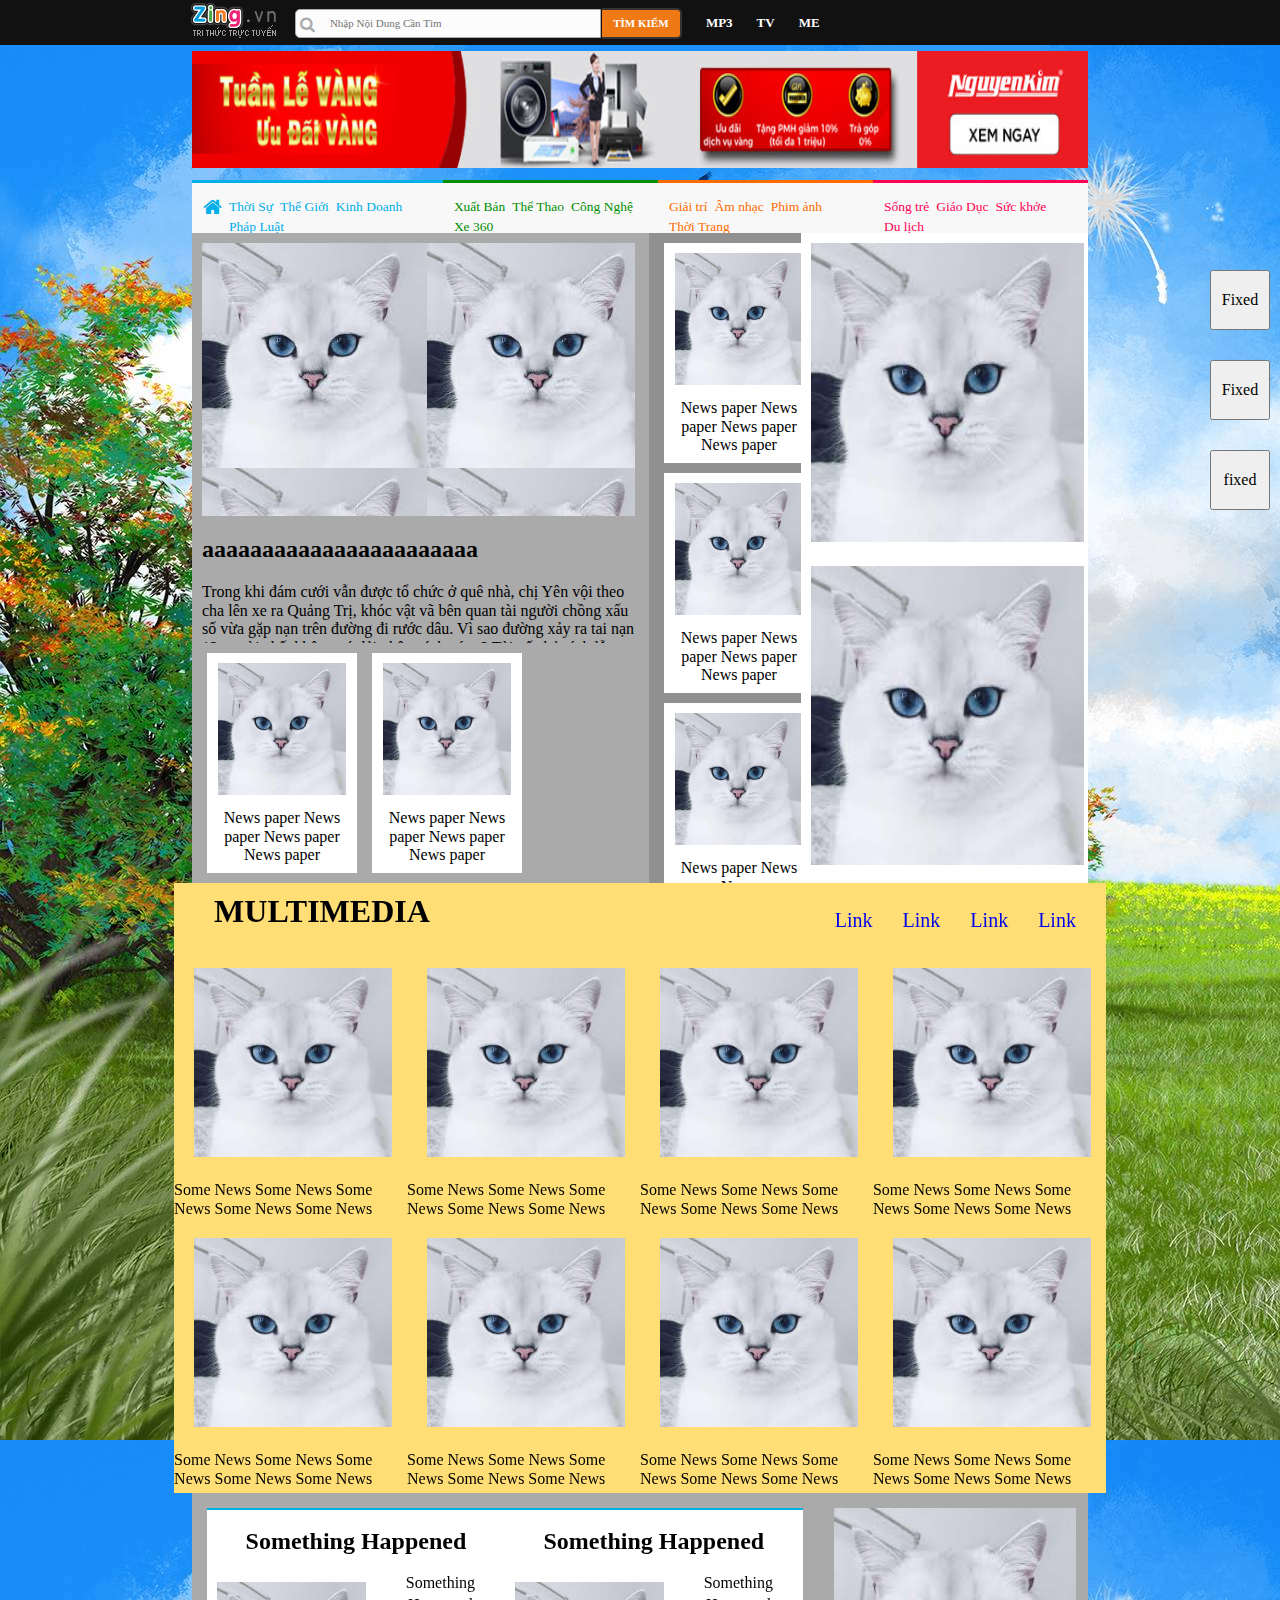
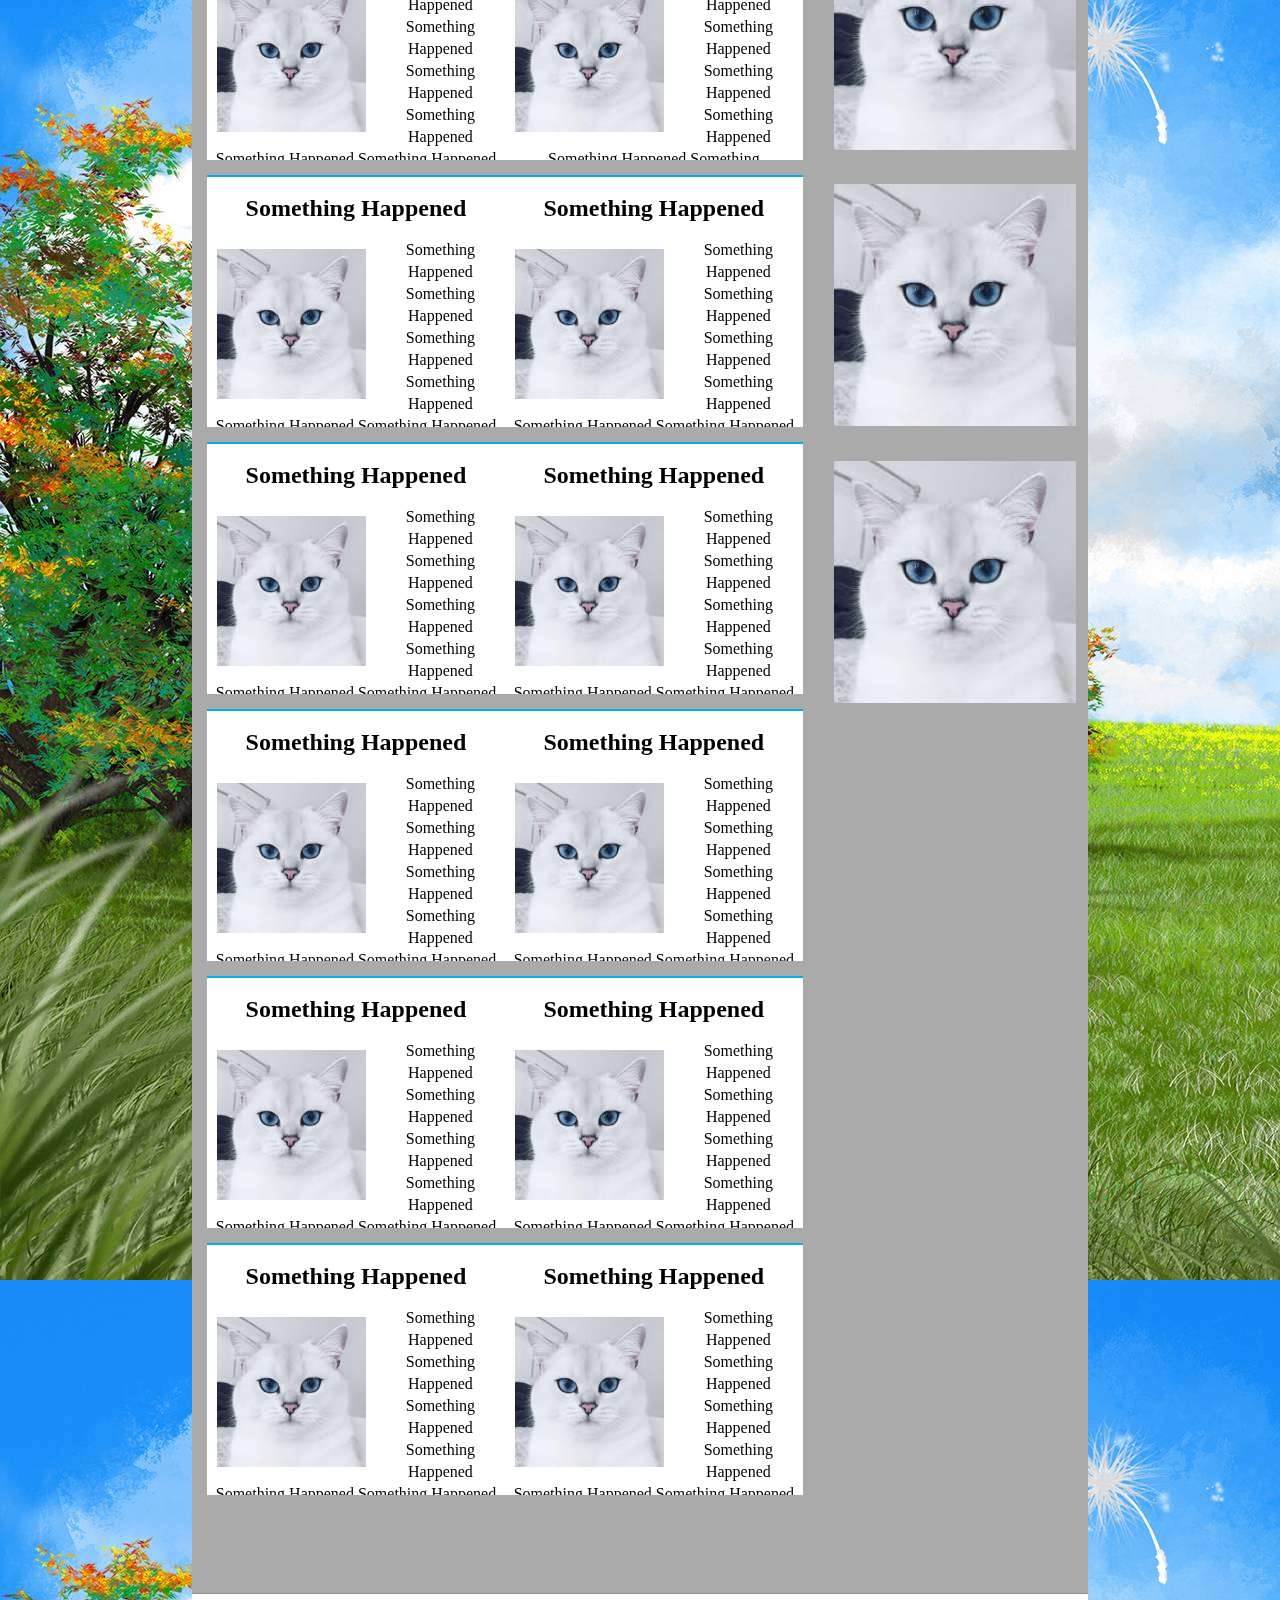
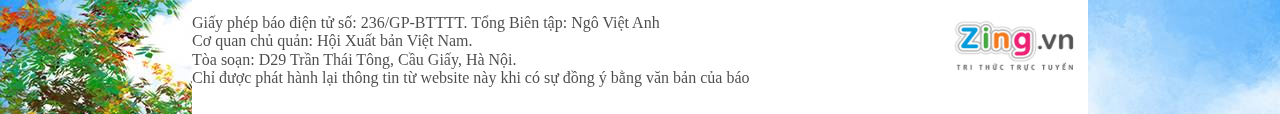
<file: Day4/index.html>
<!DOCTYPE html>
<html lang="en">
<head>
    <meta charset="UTF-8">
    <title>ZingMe</title>
    <link rel="stylesheet" href="normalize.css">
    <link rel="stylesheet" href="style/style.css">
</head>
<body>
<div class="wrap">
    <div class="header">
        <div class="topbar">
            <img src="img/logo1.png" alt="" class="logo">
            <div class="search">
                <span class="fa fa-search"></span>
                <input placeholder="Nhập Nội Dung Cần Tìm">
                <button id="search-but">TÌM KIẾM</button>
                <a href="#" class="header-link">MP3</a>
                <a href="#" class="header-link">TV</a>
                <a href="#" class="header-link">ME</a>
            </div>
        </div>
        <div class="image">
        </div>
    </div>
    <div class="content">
        <div class="menu" id="menu1">
            <ul style="list-style: none">
                <li><a href="#"><span class="fa fa-home" style="font-size: 20px"></span></a></li>
                <li><a href="#">Thời Sự</a></li>
                <li><a href="#">Thế Giới</a></li>
                <li><a href="#">Kinh Doanh</a></li>
                <li><a href="#">Pháp Luật</a></li>
            </ul>
        </div>
        <div class="menu" id="menu2">
            <ul>
                <li><a href="#">Xuất Bản</a></li>
                <li><a href="#">Thể Thao</a></li>
                <li><a href="#">Công Nghệ</a></li>
                <li><a href="#">Xe 360</a></li>
            </ul>
        </div>
        <div class="menu" id="menu3">
            <ul>
                <li><a href="#">Giải trí</a></li>
                <li><a href="#">Âm nhạc</a></li>
                <li><a href="#">Phim ảnh</a></li>
                <li><a href="#">Thời Trang</a></li>
            </ul>
        </div>
        <div class="menu" id="menu4">
            <ul>
                <li><a href="#">Sống trẻ</a></li>
                <li><a href="#">Giáo Dục</a></li>
                <li><a href="#">Sức khởe</a></li>
                <li><a href="#">Du lịch</a></li>
            </ul>
        </div>

        <div class="content-row1">
            <div class="row1-col1">
                <div id="row1-mainItem">
                    <div style="width: 99%;height: 70%;background: url('img/cat.jpg');"></div>
                    <h2>aaaaaaaaaaaaaaaaaaaaaaa</h2>
                    Trong khi đám cưới vẫn được tổ chức ở quê nhà, chị Yên vội theo cha lên xe ra Quảng Trị, khóc vật vã bên quan tài người chồng xấu số vừa gặp nạn trên đường đi rước dâu.

                    Vì sao đường xảy ra tai nạn 13 người chết không có dải phân cách cứng?  Tài xế chở sính lễ rước dâu kể lúc ôtô 16 chỗ lao vào xe đầu kéo
                </div>
                <div class="miniItem1">
                    <img src="img/cat.jpg" alt="">
                    News paper
                    News paper
                    News paper
                    News paper
                </div>
                <div class="miniItem1">
                    <img src="img/cat.jpg" alt="">
                    News paper
                    News paper
                    News paper
                    News paper
                </div>
                <div class="miniItem1">
                    <img src="img/cat.jpg" alt="">
                    News paper
                    News paper
                    News paper
                    News paper
                </div>
            </div>
            <div class="row1-col2">
                <div class="miniItem1">
                    <img src="img/cat.jpg" alt="">
                    News paper
                    News paper
                    News paper
                    News paper
                </div>
                <div class="miniItem1">
                    <img src="img/cat.jpg" alt="">
                    News paper
                    News paper
                    News paper
                    News paper
                </div>
                <div class="miniItem1">
                    <img src="img/cat.jpg" alt="">
                    News paper
                    News paper
                    News paper
                    News paper
                </div>
                <div class="miniItem1">
                    <img src="img/cat.jpg" alt="">
                    News paper
                    News paper
                    News paper
                    News paper
                </div>
                <div class="miniItem1">
                    <img src="img/cat.jpg" alt="">
                    News paper
                    News paper
                    News paper
                    News paper
                </div>
                <div class="miniItem1">
                    <img src="img/cat.jpg" alt="">
                    News paper
                    News paper
                    News paper
                    News paper
                </div>
            </div>
            <div class="row1-col3">
                <img src="img/cat.jpg"class="qq" alt="">
                <img src="img/cat.jpg"class="qq" alt="">
            </div>
        </div>
        <div class="content-row2">
            <h1>MULTIMEDIA</h1>
            <ul style="float: right">
                <li><a href="#">Link</a></li>
                <li><a href="#">Link</a></li>
                <li><a href="#">Link</a></li>
                <li><a href="#">Link</a></li>
            </ul>
            <div style="clear: both"></div>
            <div class="row2-item">
                <img src="img/cat.jpg" alt="">
                Some News
                Some News
                Some News
                Some News
                Some News

            </div>
            <div class="row2-item">
                <img src="img/cat.jpg" alt="">
                Some News
                Some News
                Some News
                Some News
                Some News

            </div>
            <div class="row2-item">
                <img src="img/cat.jpg" alt="">
                Some News
                Some News
                Some News
                Some News
                Some News

            </div>
            <div class="row2-item">
                <img src="img/cat.jpg" alt="">
                Some News
                Some News
                Some News
                Some News
                Some News

            </div>
            <div class="row2-item">
                <img src="img/cat.jpg" alt="">
                Some News
                Some News
                Some News
                Some News
                Some News

            </div>
            <div class="row2-item">
                <img src="img/cat.jpg" alt="">
                Some News
                Some News
                Some News
                Some News
                Some News

            </div>
            <div class="row2-item">
                <img src="img/cat.jpg" alt="">
                Some News
                Some News
                Some News
                Some News
                Some News

            </div>
            <div class="row2-item">
                <img src="img/cat.jpg" alt="">
                Some News
                Some News
                Some News
                Some News
                Some News

            </div>
        </div>
        <div class="content-row3">
            <div id="row3-col1">
                <div class="row3-item">
                    <div class="row3-miniItem">
                        <h2>Something Happened</h2>
                        <img src="img/cat.jpg" alt="">
                        Something Happened
                        Something Happened
                        Something Happened
                        Something Happened
                        Something Happened
                        Something Happened
                    </div>
                    <div class="row3-miniItem">
                        <h2>Something Happened</h2>
                        <img src="img/cat.jpg" alt="">
                        Something Happened
                        Something Happened
                        Something Happened
                        Something Happened
                        Something Happened
                        Something HappenedSomething Happened

                    </div>
                </div>
                <div class="row3-item">
                    <div class="row3-miniItem">
                        <h2>Something Happened</h2>
                        <img src="img/cat.jpg" alt="">
                        Something Happened
                        Something Happened
                        Something Happened
                        Something Happened
                        Something Happened
                        Something Happened
                    </div>
                    <div class="row3-miniItem">
                        <h2>Something Happened</h2>
                        <img src="img/cat.jpg" alt="">
                        Something Happened
                        Something Happened
                        Something Happened
                        Something Happened
                        Something Happened
                        Something Happened
                    </div>
                </div>
                <div class="row3-item">
                    <div class="row3-miniItem">
                        <h2>Something Happened</h2>
                        <img src="img/cat.jpg" alt="">
                        Something Happened
                        Something Happened
                        Something Happened
                        Something Happened
                        Something Happened
                        Something Happened
                    </div>
                    <div class="row3-miniItem">
                        <h2>Something Happened</h2>
                        <img src="img/cat.jpg" alt="">
                        Something Happened
                        Something Happened
                        Something Happened
                        Something Happened
                        Something Happened
                        Something Happened
                    </div>
                </div>
                <div class="row3-item">
                    <div class="row3-miniItem">
                        <h2>Something Happened</h2>
                        <img src="img/cat.jpg" alt="">
                        Something Happened
                        Something Happened
                        Something Happened
                        Something Happened
                        Something Happened
                        Something Happened
                    </div>
                    <div class="row3-miniItem">
                        <h2>Something Happened</h2>
                        <img src="img/cat.jpg" alt="">
                        Something Happened
                        Something Happened
                        Something Happened
                        Something Happened
                        Something Happened
                        Something Happened
                    </div>
                </div>
                <div class="row3-item">
                    <div class="row3-miniItem">
                        <h2>Something Happened</h2>
                        <img src="img/cat.jpg" alt="">
                        Something Happened
                        Something Happened
                        Something Happened
                        Something Happened
                        Something Happened
                        Something Happened
                    </div>
                    <div class="row3-miniItem">
                        <h2>Something Happened</h2>
                        <img src="img/cat.jpg" alt="">
                        Something Happened
                        Something Happened
                        Something Happened
                        Something Happened
                        Something Happened
                        Something Happened
                    </div>
                </div>
                <div class="row3-item">
                    <div class="row3-miniItem">
                        <h2>Something Happened</h2>
                        <img src="img/cat.jpg" alt="">
                        Something Happened
                        Something Happened
                        Something Happened
                        Something Happened
                        Something Happened
                        Something Happened
                    </div>
                    <div class="row3-miniItem">
                        <h2>Something Happened</h2>
                        <img src="img/cat.jpg" alt="">
                        Something Happened
                        Something Happened
                        Something Happened
                        Something Happened
                        Something Happened
                        Something Happened
                    </div>
                </div>
            </div>
            <div id="row3-col2">
                <img src="img/cat.jpg" alt="">
                <img src="img/cat.jpg" alt="">
                <img src="img/cat.jpg" alt="">
            </div>
        </div>
    </div>


    <div class="footer">
        <p>
            Giấy phép báo điện tử số: 236/GP-BTTTT. Tổng Biên tập: Ngô Việt Anh <br>
            Cơ quan chủ quản: Hội Xuất bản Việt Nam. <br>
            Tòa soạn: D29 Trần Thái Tông, Cầu Giấy, Hà Nội. <br>
            Chỉ được phát hành lại thông tin từ website này khi có sự đồng ý bằng văn bản của báo
        </p>

        <img src="img/logo.png" style="float: right ; width: 150px;height: 100px;bottom: 10px;" alt="">
    </div>

</div>
<button style="width: 60px;height: 60px;position: fixed;right: 10px;top: 30%">Fixed</button>
<button style="width: 60px;height: 60px;position: fixed;right: 10px;top: 50%">fixed</button>
<button style="width: 60px;height: 60px;position: fixed;right: 10px;top: 40%">Fixed</button>
</body>
</html>
</file>
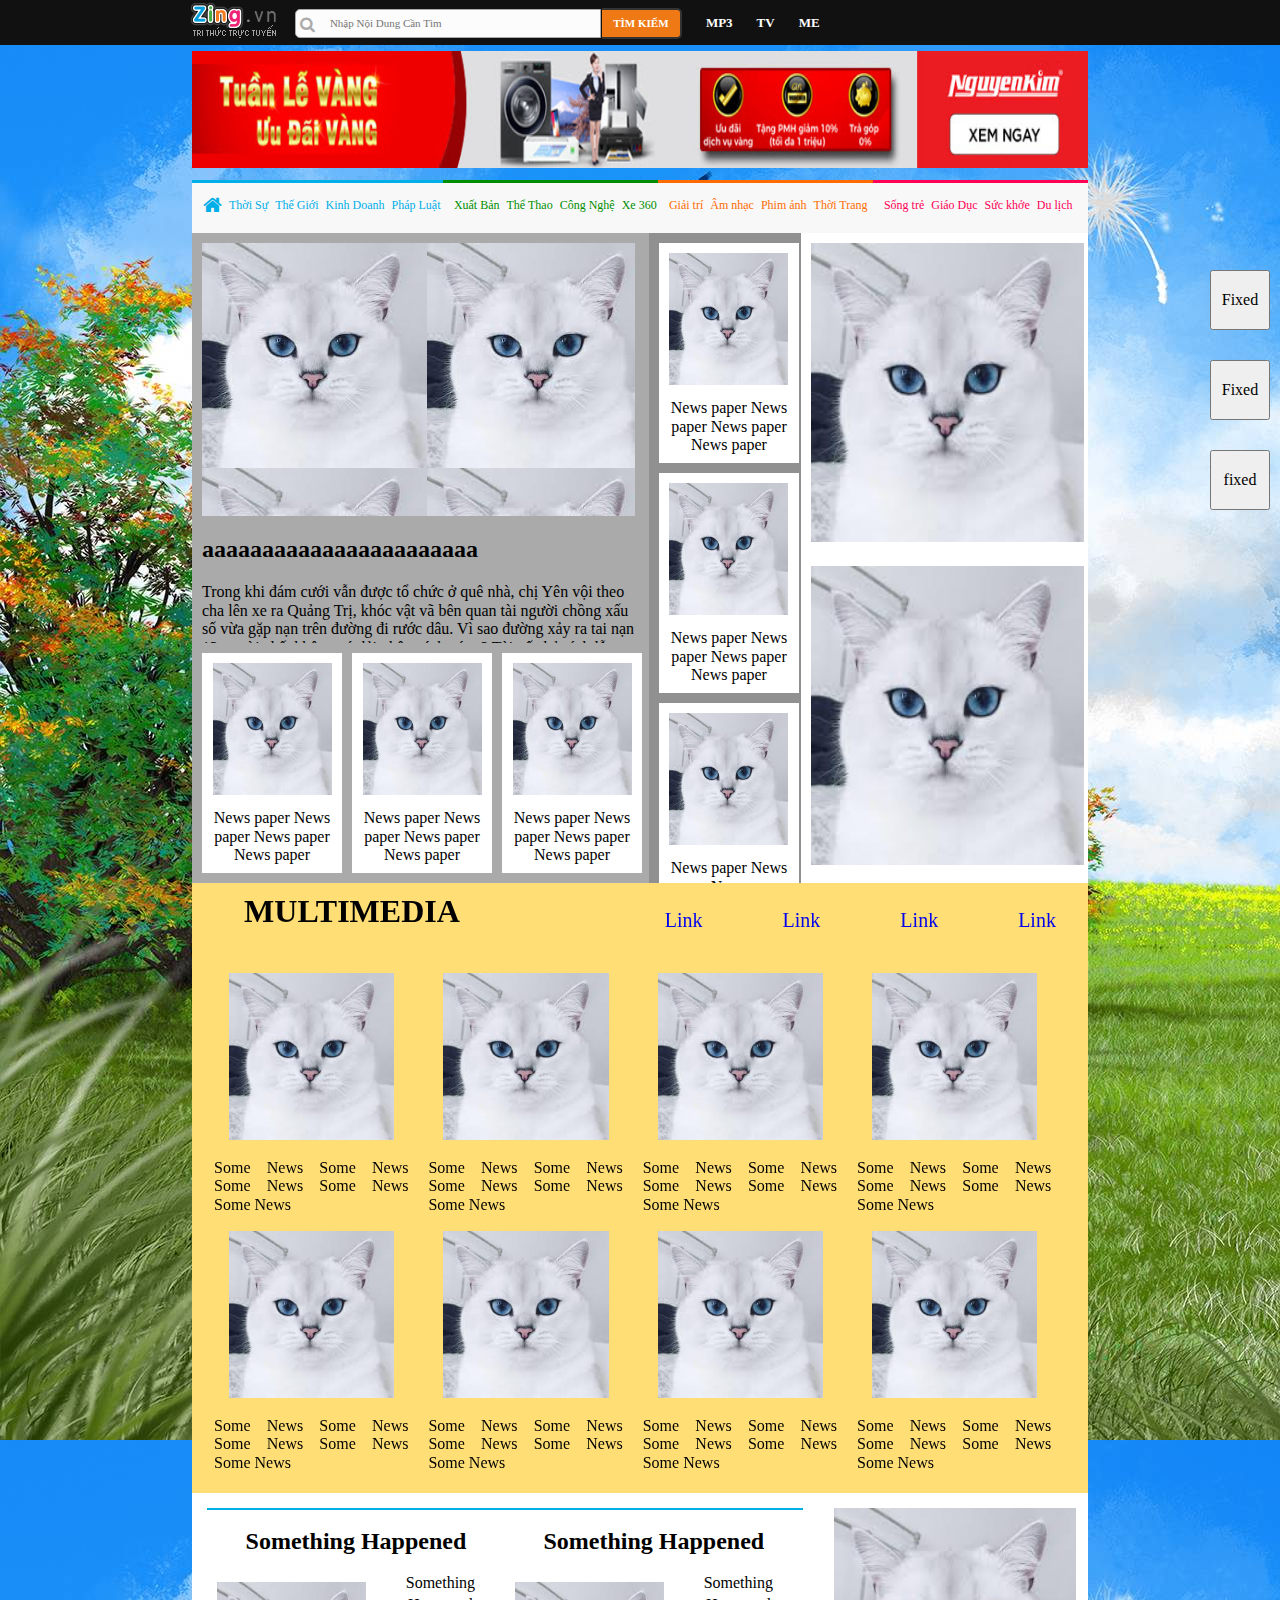
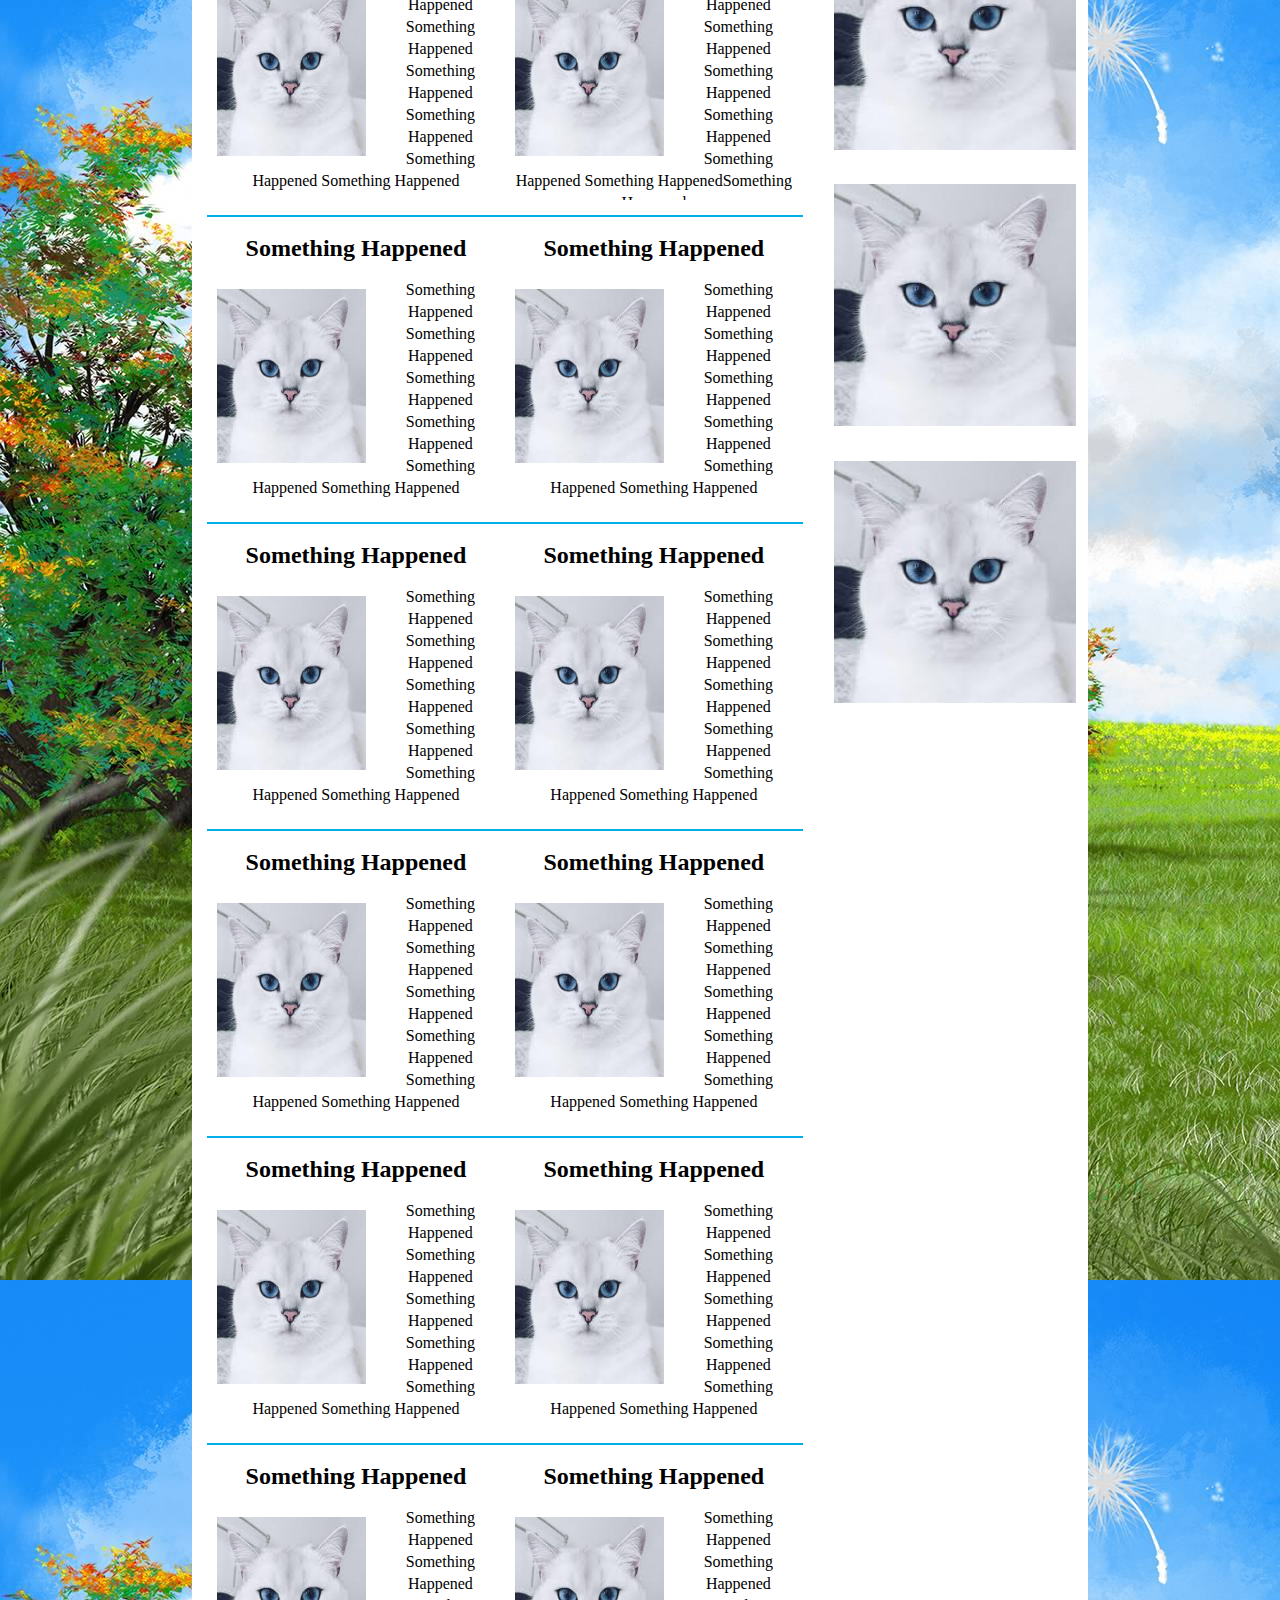
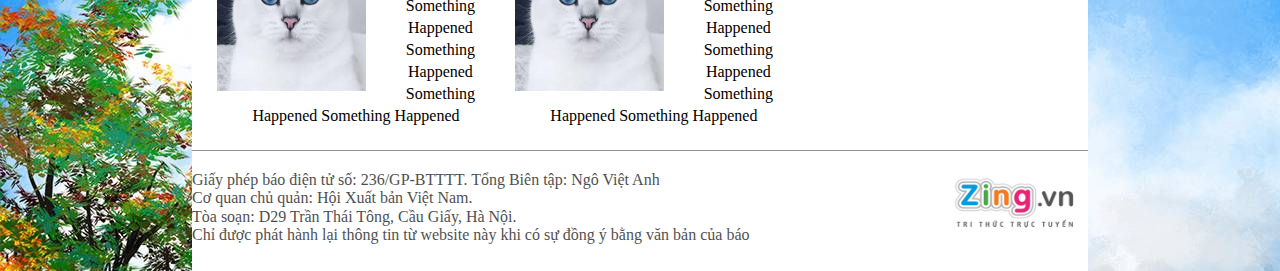
<file: day6/index.html>
<!DOCTYPE html>
<html lang="en">
<head>
    <meta charset="UTF-8">
    <title>ZingMe</title>
    <link rel="stylesheet" href="normalize.css">
    <link rel="stylesheet" href="style/style.css">
</head>
<body>
<div class="wrap">
    <div class="header">
        <div class="topbar">
            <img src="img/logo1.png" alt="" class="logo">
            <div class="search">
                <span class="fa fa-search"></span>
                <input placeholder="Nhập Nội Dung Cần Tìm">
                <button id="search-but">TÌM KIẾM</button>
                <a href="#" class="header-link">MP3</a>
                <a href="#" class="header-link">TV</a>
                <a href="#" class="header-link">ME</a>
            </div>
        </div>
        <div class="image">
        </div>
    </div>
    <div class="content">
        <div class="menu" id="menu1">
            <ul style="list-style: none">
                <li><a href="#"><span class="fa fa-home" style="font-size: 20px"></span></a></li>
                <li><a href="#">Thời Sự</a>
                    <ul class="sub-menu">
                        <li><a href="">aaaaaaaaaaaaaaab</a></li>
                        <li><a href="">aaaaaaaaaaaaaaa</a></li>
                        <li><a href="">aaaaaaaaaaaaaaa</a></li>
                        <li><a href="">aaaaaaaaaaaaaaa</a></li>
                        <li><a href="">aaaaaaaaaaaaaaa</a></li>
                        <li><a href="">aaaaaaaaaaaaaaa</a></li>
                    </ul>
                </li>
                <li><a href="#">Thế Giới</a>
                    <ul class="sub-menu">
                        <li><a href="">aaaaa</a></li>
                        <li><a href="">aaaaa</a></li>
                        <li><a href="">aaaaa</a></li>
                        <li><a href="">aaaaa</a></li>
                    </ul>
                </li>
                <li><a href="#">Kinh Doanh</a>
                    <ul class="sub-menu">
                        <li><a href="">aaaaa</a></li>
                        <li><a href="">aaaaa</a></li>
                        <li><a href="">aaaaa</a></li>
                        <li><a href="">aaaaa</a></li>
                    </ul>
                </li>
                <li><a href="#">Pháp Luật</a>
                    <ul class="sub-menu">
                        <li><a href="">aaaaa</a></li>
                        <li><a href="">aaaaa</a></li>
                        <li><a href="">aaaaa</a></li>
                        <li><a href="">aaaaa</a></li>
                    </ul>
                </li>
            </ul>
        </div>
        <div class="menu" id="menu2">
            <ul>
                <li><a href="#">Xuất Bản</a>
                    <ul class="sub-menu">
                        <li><a href="">aaaaa</a></li>
                        <li><a href="">aaaaa</a></li>
                        <li><a href="">aaaaa</a></li>
                        <li><a href="">aaaaa</a></li>
                    </ul>
                </li>
                <li><a href="#">Thể Thao</a>
                    <ul class="sub-menu">
                        <li><a href="">aaaaa</a></li>
                        <li><a href="">aaaaa</a></li>
                        <li><a href="">aaaaa</a></li>
                        <li><a href="">aaaaa</a></li>
                    </ul>
                </li>
                <li><a href="#">Công Nghệ</a>
                    <ul class="sub-menu">
                        <li><a href="">aaaaa</a></li>
                        <li><a href="">aaaaa</a></li>
                        <li><a href="">aaaaa</a></li>
                        <li><a href="">aaaaa</a></li>
                    </ul>
                </li>
                <li><a href="#">Xe 360</a>
                    <ul class="sub-menu">
                        <li><a href="">aaaaa</a></li>
                        <li><a href="">aaaaa</a></li>
                        <li><a href="">aaaaa</a></li>
                        <li><a href="">aaaaa</a></li>
                    </ul>
                </li>
            </ul>
        </div>
        <div class="menu" id="menu3">
            <ul>
                <li><a href="#">Giải trí</a>
                    <ul class="sub-menu">
                        <li><a href="">aaaaa</a></li>
                        <li><a href="">aaaaa</a></li>
                        <li><a href="">aaaaa</a></li>
                        <li><a href="">aaaaa</a></li>
                    </ul>
                </li>
                <li><a href="#">Âm nhạc</a>
                    <ul class="sub-menu">
                        <li><a href="">aaaaa</a></li>
                        <li><a href="">aaaaa</a></li>
                        <li><a href="">aaaaa</a></li>
                        <li><a href="">aaaaa</a></li>
                    </ul>
                </li>
                <li><a href="#">Phim ảnh</a>
                    <ul class="sub-menu">
                        <li><a href="">aaaaa</a></li>
                        <li><a href="">aaaaa</a></li>
                        <li><a href="">aaaaa</a></li>
                        <li><a href="">aaaaa</a></li>
                    </ul>
                </li>
                <li><a href="#">Thời Trang</a>
                    <ul class="sub-menu">
                        <li><a href="">aaaaa</a></li>
                        <li><a href="">aaaaa</a></li>
                        <li><a href="">aaaaa</a></li>
                        <li><a href="">aaaaa</a></li>
                    </ul>
                </li>
            </ul>
        </div>
        <div class="menu" id="menu4">
            <ul>
                <li><a href="#">Sống trẻ</a>
                    <ul class="sub-menu">
                        <li><a href="">aaaaa</a></li>
                        <li><a href="">aaaaa</a></li>
                        <li><a href="">aaaaa</a></li>
                        <li><a href="">aaaaa</a></li>
                    </ul>
                </li>
                <li><a href="#">Giáo Dục</a>
                    <ul class="sub-menu">
                        <li><a href="">aaaaa</a></li>
                        <li><a href="">aaaaa</a></li>
                        <li><a href="">aaaaa</a></li>
                        <li><a href="">aaaaa</a></li>
                    </ul>
                </li>
                <li><a href="#">Sức khởe</a>
                    <ul class="sub-menu">
                        <li><a href="">aaaaa</a></li>
                        <li><a href="">aaaaa</a></li>
                        <li><a href="">aaaaa</a></li>
                        <li><a href="">aaaaa</a></li>
                    </ul>
                </li>
                <li><a href="#">Du lịch</a>
                    <ul class="sub-menu">
                        <li><a href="">aaaaa</a></li>
                        <li><a href="">aaaaa</a></li>
                        <li><a href="">aaaaa</a></li>
                        <li><a href="">aaaaa</a></li>
                    </ul>
                </li>
            </ul>
        </div>

        <div class="content-row1">
            <div class="row1-col1">
                <div id="row1-mainItem">
                    <div style="width: 99%;height: 70%;background: url('img/cat.jpg');"></div>
                    <h2>aaaaaaaaaaaaaaaaaaaaaaa</h2>
                    Trong khi đám cưới vẫn được tổ chức ở quê nhà, chị Yên vội theo cha lên xe ra Quảng Trị, khóc vật vã bên quan tài người chồng xấu số vừa gặp nạn trên đường đi rước dâu.

                    Vì sao đường xảy ra tai nạn 13 người chết không có dải phân cách cứng?  Tài xế chở sính lễ rước dâu kể lúc ôtô 16 chỗ lao vào xe đầu kéo
                </div>
                <div class="miniItem1">
                    <img src="img/cat.jpg" alt="">
                    News paper
                    News paper
                    News paper
                    News paper
                </div>
                <div class="miniItem1">
                    <img src="img/cat.jpg" alt="">
                    News paper
                    News paper
                    News paper
                    News paper
                </div>
                <div class="miniItem1">
                    <img src="img/cat.jpg" alt="">
                    News paper
                    News paper
                    News paper
                    News paper
                </div>
            </div>
            <div class="row1-col2">
                <div class="miniItem1">
                    <img src="img/cat.jpg" alt="">
                    News paper
                    News paper
                    News paper
                    News paper
                </div>
                <div class="miniItem1">
                    <img src="img/cat.jpg" alt="">
                    News paper
                    News paper
                    News paper
                    News paper
                </div>
                <div class="miniItem1">
                    <img src="img/cat.jpg" alt="">
                    News paper
                    News paper
                    News paper
                    News paper
                </div>
                <div class="miniItem1">
                    <img src="img/cat.jpg" alt="">
                    News paper
                    News paper
                    News paper
                    News paper
                </div>
                <div class="miniItem1">
                    <img src="img/cat.jpg" alt="">
                    News paper
                    News paper
                    News paper
                    News paper
                </div>
                <div class="miniItem1">
                    <img src="img/cat.jpg" alt="">
                    News paper
                    News paper
                    News paper
                    News paper
                </div>
            </div>
            <div class="row1-col3">
                <img src="img/cat.jpg"class="qq" alt="">
                <img src="img/cat.jpg"class="qq" alt="">
            </div>
        </div>
        <div class="content-row2">
            <h1>MULTIMEDIA</h1>
            <ul style="float: right">
                <li><a href="#">Link</a></li>
                <li><a href="#">Link</a></li>
                <li><a href="#">Link</a></li>
                <li><a href="#">Link</a></li>
            </ul>
            <div style="clear: both"></div>
            <div class="row2-item">
                <img src="img/cat.jpg" alt="">
                Some News
                Some News
                Some News
                Some News
                Some News

            </div>
            <div class="row2-item">
                <img src="img/cat.jpg" alt="">
                Some News
                Some News
                Some News
                Some News
                Some News

            </div>
            <div class="row2-item">
                <img src="img/cat.jpg" alt="">
                Some News
                Some News
                Some News
                Some News
                Some News

            </div>
            <div class="row2-item">
                <img src="img/cat.jpg" alt="">
                Some News
                Some News
                Some News
                Some News
                Some News

            </div>
            <div class="row2-item">
                <img src="img/cat.jpg" alt="">
                Some News
                Some News
                Some News
                Some News
                Some News

            </div>
            <div class="row2-item">
                <img src="img/cat.jpg" alt="">
                Some News
                Some News
                Some News
                Some News
                Some News

            </div>
            <div class="row2-item">
                <img src="img/cat.jpg" alt="">
                Some News
                Some News
                Some News
                Some News
                Some News

            </div>
            <div class="row2-item">
                <img src="img/cat.jpg" alt="">
                Some News
                Some News
                Some News
                Some News
                Some News

            </div>
        </div>
        <div class="content-row3">
            <div id="row3-col1">
                <div class="row3-item">
                    <div class="row3-miniItem">
                        <h2>Something Happened</h2>
                        <img src="img/cat.jpg" alt="">
                        Something Happened
                        Something Happened
                        Something Happened
                        Something Happened
                        Something Happened
                        Something Happened
                    </div>
                    <div class="row3-miniItem">
                        <h2>Something Happened</h2>
                        <img src="img/cat.jpg" alt="">
                        Something Happened
                        Something Happened
                        Something Happened
                        Something Happened
                        Something Happened
                        Something HappenedSomething Happened

                    </div>
                </div>
                <div class="row3-item">
                    <div class="row3-miniItem">
                        <h2>Something Happened</h2>
                        <img src="img/cat.jpg" alt="">
                        Something Happened
                        Something Happened
                        Something Happened
                        Something Happened
                        Something Happened
                        Something Happened
                    </div>
                    <div class="row3-miniItem">
                        <h2>Something Happened</h2>
                        <img src="img/cat.jpg" alt="">
                        Something Happened
                        Something Happened
                        Something Happened
                        Something Happened
                        Something Happened
                        Something Happened
                    </div>
                </div>
                <div class="row3-item">
                    <div class="row3-miniItem">
                        <h2>Something Happened</h2>
                        <img src="img/cat.jpg" alt="">
                        Something Happened
                        Something Happened
                        Something Happened
                        Something Happened
                        Something Happened
                        Something Happened
                    </div>
                    <div class="row3-miniItem">
                        <h2>Something Happened</h2>
                        <img src="img/cat.jpg" alt="">
                        Something Happened
                        Something Happened
                        Something Happened
                        Something Happened
                        Something Happened
                        Something Happened
                    </div>
                </div>
                <div class="row3-item">
                    <div class="row3-miniItem">
                        <h2>Something Happened</h2>
                        <img src="img/cat.jpg" alt="">
                        Something Happened
                        Something Happened
                        Something Happened
                        Something Happened
                        Something Happened
                        Something Happened
                    </div>
                    <div class="row3-miniItem">
                        <h2>Something Happened</h2>
                        <img src="img/cat.jpg" alt="">
                        Something Happened
                        Something Happened
                        Something Happened
                        Something Happened
                        Something Happened
                        Something Happened
                    </div>
                </div>
                <div class="row3-item">
                    <div class="row3-miniItem">
                        <h2>Something Happened</h2>
                        <img src="img/cat.jpg" alt="">
                        Something Happened
                        Something Happened
                        Something Happened
                        Something Happened
                        Something Happened
                        Something Happened
                    </div>
                    <div class="row3-miniItem">
                        <h2>Something Happened</h2>
                        <img src="img/cat.jpg" alt="">
                        Something Happened
                        Something Happened
                        Something Happened
                        Something Happened
                        Something Happened
                        Something Happened
                    </div>
                </div>
                <div class="row3-item">
                    <div class="row3-miniItem">
                        <h2>Something Happened</h2>
                        <img src="img/cat.jpg" alt="">
                        Something Happened
                        Something Happened
                        Something Happened
                        Something Happened
                        Something Happened
                        Something Happened
                    </div>
                    <div class="row3-miniItem">
                        <h2>Something Happened</h2>
                        <img src="img/cat.jpg" alt="">
                        Something Happened
                        Something Happened
                        Something Happened
                        Something Happened
                        Something Happened
                        Something Happened
                    </div>
                </div>
            </div>
            <div id="row3-col2">
                <img src="img/cat.jpg" alt="">
                <img src="img/cat.jpg" alt="">
                <img src="img/cat.jpg" alt="">
            </div>
        </div>
    </div>


    <div class="footer">
        <p>
            Giấy phép báo điện tử số: 236/GP-BTTTT. Tổng Biên tập: Ngô Việt Anh <br>
            Cơ quan chủ quản: Hội Xuất bản Việt Nam. <br>
            Tòa soạn: D29 Trần Thái Tông, Cầu Giấy, Hà Nội. <br>
            Chỉ được phát hành lại thông tin từ website này khi có sự đồng ý bằng văn bản của báo
        </p>

        <img src="img/logo.png" style="float: right ; width: 150px;height: 100px;bottom: 10px;" alt="">
    </div>

</div>
<button style="width: 60px;height: 60px;position: fixed;right: 10px;top: 30%">Fixed</button>
<button style="width: 60px;height: 60px;position: fixed;right: 10px;top: 50%">fixed</button>
<button style="width: 60px;height: 60px;position: fixed;right: 10px;top: 40%">Fixed</button>
</body>
</html>
</file>
<file: Day4/style/style.css>
@import url("//maxcdn.bootstrapcdn.com/font-awesome/4.1.0/css/font-awesome.min.css");
.search {
    margin: 8px;
    float: left;
    position: relative;
    color: #aaa;
}
.search input {
    width: 300px;
    height: 25px;
    background: #fcfcfc;
    border: 1px solid #aaa;
    border-radius: 5px 0px 0px 5px;
    text-indent: 32px;
    font-size: 11px;
}
.search .fa-search {
    position: absolute;
    top: 8px;
    left: 5px;
}

.wrap{
    background-size: 100% 100%;
    background-repeat: no-repeat;
    background: url("../img/back.jpg");
    position: relative;
    width: 100%;
    margin: 0px auto;
}
.header{
    width: 100%;
    height: 180px;
    /*background-color: #666046;*/
}
.topbar{
    width: 100%;
    height: 25%;
    background-color: #111111;
}
.logo{
    float: left;
    margin-left: 14.6%;
}
.image{
    margin: 0.5% auto;
    width: 70%;
    height: 65%;
    background-color: gray;
    background: url("../img/qq.jpg");
    background-size: 100% 100%;
    background-repeat:no-repeat ;
}
#search-but{
    border:2px solid #333333;
    border-left: none;
    background-color: #EE7915;
    color: white;
    width: 80px;
    height: 31px;
    margin-left: -3px;
    border-radius: 0px 5px 5px 0px;
    font-size: 11px;
    font-weight: bold;
}
a{

    text-decoration: none;
}
/* visited link */
#menu1 a:visited {
    color: #00AEE8;
}
#menu2 a:visited {
    color: #008E00;
}
#menu3 a:visited {
    color: #FF6B00;
}
#menu4 a:visited {
    color: #FF0055;
}

.header-link{
    color: white;
    font-weight: bold;
    margin-left: 20px;
    font-size: 13px;
}
.content{
    width: 70%;
    background-color: white;
    /*height: 1000px;*/
    margin: 0px auto;
}
.menu{
    background-color: #F8F8F8;
    width: 24%;
    float: left;
    height: 50px;
    font-size: 13.5px;
    line-height: 20px;
}
.menu li{
    margin-left: 7px;
    float: left;
}
.menu ul{
    padding-left: 4px;
}
#menu1 a{
    color: #00AEE8;
}
#menu2 a{
    color: #008E00;
}
#menu3 a{
    color: #FF6B00;
}
#menu4 a{
    color: #FF0055;
}
#menu1{
    width: 28%;
    color: #00AEE8;
    border-top: 3px solid #00AEE8;
}
#menu2{
    color:#008E00;
    border-top: 3px solid #008E00;
}
#menu3{
    color:#FF6B00 ;
    border-top: 3px solid #FF6B00;
}
#menu4{
    color:#FF0055 ;
    border-top: 3px solid #FF0055;
}
ul{
    list-style: none;
}
.footer{
    border-top: 1px solid #909090;
    width: 70%;
    height: 120px;
    background-color: white;
    margin: 0px auto;
}
.footer p{
    opacity: 0.7;
    margin-top: 20px;
    display: inline;
    float: left;
}
.content-row1{
    clear: both;
    width: 100%;
    height: 650px;
    background-color: #AAAAAA;
}
.row1-col1{
    overflow: scroll;
    float: left;
    width: 51%;
    height: 100%;
    /*border: 0.5px solid #FF0055;*/
    /*background-color: #333333;*/
}
.row1-col2{
    overflow: scroll;
    float: left;
    width: 17%;
    height: 100%;
    background-color: #909090;
}
.row1-col2::-webkit-scrollbar,.row1-col1::-webkit-scrollbar {
    width: 0px;
}
.row1-col3{
    float: left;
    width: 32%;
    height: 100%;
    background-color: white;
}
.qq{
    margin: 10px;
    width: 95%;
    height: 46%;
}
#row1-mainItem{
    overflow: hidden;
background-color: #aaaaaa;
    height: 60%;
    padding: 10px;
}
.miniItem1{
    text-align: center;
    float: left;
    margin-top: 10px;
    margin-left: 15px;
    width: 150px;
    height: 220px;
    background-color: white;
}
.miniItem1 img{
    margin: 10px;
    width: 85%;
    height: 60%;
}
.content-row2{
    padding-top: 10px;
    margin-left: -2%;
    width: 104%;
    height: 600px;
    background-color: #FFDE76;
}
.content-row2 h1{
    /*background-color: #008E00;*/
    display: inline;
    margin-left: 40px;
}
.content-row2 li{
    float: right;
    margin-right: 30px;
    font-size: 20px;
}
.row2-item{
    width: 25%;
    height: 45%;
    /*background-color: #008E00;*/
    float: left;
}
.row2-item img{
    text-align: center;
    width: 85%;
    height: 70%;
    margin: 20px;
}
.content-row3{
    width: 100%;
    background-color: #AAAAAA;
    height: 1700px;
}
#row3-col1{
    float: left;
    width: 70%;
    /*background-color: #AAAAAA;*/
    /*height: 100px;*/
}
#row3-col2{
    float: right;
    /*background-color: #aaaaaa;*/
    width: 30%;
    /*height: 100px;*/
}
#row3-col2 img{
    width: 90%;
    margin: 15px;
}
.row3-item{
    border-top: 2px solid #00AEE8;
    margin: 15px;
    width: 95%;
    height: 250px;
    background-color: #00AEE8;
}
.row3-miniItem{
    text-align: center;
    overflow: hidden;
    line-height: 22px;
    width: 50%;
    height: 100%;
    float: left;
    background-color: white;
}
.row3-miniItem img{
    float: left;
    width: 50%;
    height: 60%;
    margin: 10px;
}
</file>
<file: day6/style/style.css>
@import url("//maxcdn.bootstrapcdn.com/font-awesome/4.1.0/css/font-awesome.min.css");
.search {
    margin: 8px;
    float: left;
    position: relative;
    color: #aaa;
}
.search input {
    width: 300px;
    height: 25px;
    background: #fcfcfc;
    border: 1px solid #aaa;
    border-radius: 5px 0px 0px 5px;
    text-indent: 32px;
    font-size: 11px;
}
.search .fa-search {
    position: absolute;
    top: 8px;
    left: 5px;
}

.wrap{
    background-size: 100% 100%;
    background-repeat: no-repeat;
    background: url("../img/back.jpg");
    position: relative;
    width: 100%;
    margin: 0px auto;
}
.header{
    width: 100%;
    height: 180px;
    /*background-color: #666046;*/
}
.topbar{
    width: 100%;
    height: 25%;
    background-color: #111111;
}
.logo{
    float: left;
    margin-left: 14.6%;
}
.image{
    margin: 0.5% auto;
    width: 70%;
    height: 65%;
    background-color: gray;
    background: url("../img/qq.jpg");
    background-size: 100% 100%;
    background-repeat:no-repeat ;
}
#search-but{
    border:2px solid #333333;
    border-left: none;
    background-color: #EE7915;
    color: white;
    width: 80px;
    height: 31px;
    margin-left: -3px;
    border-radius: 0px 5px 5px 0px;
    font-size: 11px;
    font-weight: bold;
}
a{

    text-decoration: none;
}
/* visited link */
#menu1 a:visited {
    color: #00AEE8;
}
#menu2 a:visited {
    color: #008E00;
}
#menu3 a:visited {
    color: #FF6B00;
}
#menu4 a:visited {
    color: #FF0055;
}

.header-link{
    color: white;
    font-weight: bold;
    margin-left: 20px;
    font-size: 13px;
}
.content{
    width: 70%;
    background-color: white;
    /*height: 1000px;*/
    overflow: hidden;
    margin: 0px auto;
}
.menu{
    background-color: #F8F8F8;
    width: 24%;
    float: left;
    height: 50px;
    font-size: 12px;
    line-height: 20px;
}
.menu>ul>li{
    margin-left: 7px;
    float: left;
    height: 40px;
}
.menu ul{
    overflow: hidden;
    padding-left: 4px;
}
#menu1 a{
    color: #00AEE8;
}
#menu2 a{
    color: #008E00;
}
#menu3 a{
    color: #FF6B00;
}
#menu4 a{
    color: #FF0055;
}
#menu1{
    width: 28%;
    color: #00AEE8;
    border-top: 3px solid #00AEE8;
}
#menu2{
    color:#008E00;
    border-top: 3px solid #008E00;
}
#menu3{
    color:#FF6B00 ;
    border-top: 3px solid #FF6B00;
}
#menu4{
    color:#FF0055 ;
    border-top: 3px solid #FF0055;
}
ul{
    list-style: none;
}
.footer{
    border-top: 1px solid #909090;
    width: 70%;
    height: 120px;
    background-color: white;
    margin: 0px auto;
}
.footer p{
    opacity: 0.7;
    margin-top: 20px;
    display: inline;
    float: left;
}
.content-row1{
    clear: both;
    width: 100%;
    height: 650px;
    background-color: #AAAAAA;
}
.row1-col1{
    overflow: scroll;
    float: left;
    width: 51%;
    height: 100%;
    /*border: 0.5px solid #FF0055;*/
    /*background-color: #333333;*/
}
.row1-col2{
    overflow: scroll;
    float: left;
    width: 17%;
    height: 100%;
    background-color: #909090;
}
.row1-col2::-webkit-scrollbar,.row1-col1::-webkit-scrollbar {
    width: 0px;
}
.row1-col3{
    float: left;
    width: 32%;
    height: 100%;
    background-color: white;
}
.qq{
    margin: 10px;
    width: 95%;
    height: 46%;
}
#row1-mainItem div{
    background-repeat: no-repeat;
    background-size: 100% 100%;
}
#row1-mainItem{
    overflow: hidden;
    background-color: #aaaaaa;
    height: 60%;
    padding: 10px;
}
.miniItem1{
    text-align: center;
    float: left;
    margin-top: 10px;
    margin-left: 10px;
    width: 140px;
    height: 220px;
    background-color: white;
}
.miniItem1 img{
    margin: 10px;
    width: 85%;
    height: 60%;
}
.content-row2{
    padding-left: 30px;
    padding-top: 10px;
    margin-left: -2%;
    width: 104%;
    height: 600px;
    background-color: #FFDE76;
}
.content-row2 h1{
    /*background-color: #008E00;*/
    display: inline;
    margin-left: 40px;
}
.content-row2 li{
    float: right;
    margin-right: 80px;
    font-size: 20px;
}
.row2-item{
    box-sizing: border-box;
    text-align: justify;
    width: 23%;
    height: 43%;
    /*background-color: #008E00;*/
    float: left;
    padding: 10px;
}
.row2-item img{
    padding: 15px;
    
    width: 85%;
    height: 70%;
}
.content-row3{
    width: 100%;
    /*background-color: #AAAAAA;*/
    /* height: 1700px; */
    overflow: hidden;
}
#row3-col1{
    float: left;
    width: 70%;
    /*background-color: #AAAAAA;*/
    /*height: 100px;*/
}
#row3-col2{
    float: right;
    /*background-color: #aaaaaa;*/
    width: 30%;
    /*height: 100px;*/
}
#row3-col2 img{
    width: 90%;
    margin: 15px;
}
.row3-item{
    border-top: 2px solid #00AEE8;
    margin: 15px;
    width: 95%;
    height: 290px;
    background-color: #00AEE8;
}
.row3-miniItem{
    text-align: center;
    overflow: hidden;
    line-height: 22px;
    width: 50%;
    height: 100%;
    float: left;
    background-color: white;
}
.row3-miniItem img{
    float: left;
    width: 50%;
    height: 60%;
    margin: 10px;
}
.sub-menu{
    display: none;
    width: auto;
    padding: 10px 20px;
    background-color: white;
    top: 230px;
    position: absolute;
}
.sub-menu li{
    padding: 5px;
    clear: both;
}
.sub-menu ul:hover{
    display: block;
}
.menu li:hover>ul{
    display: block;
}
</file>
